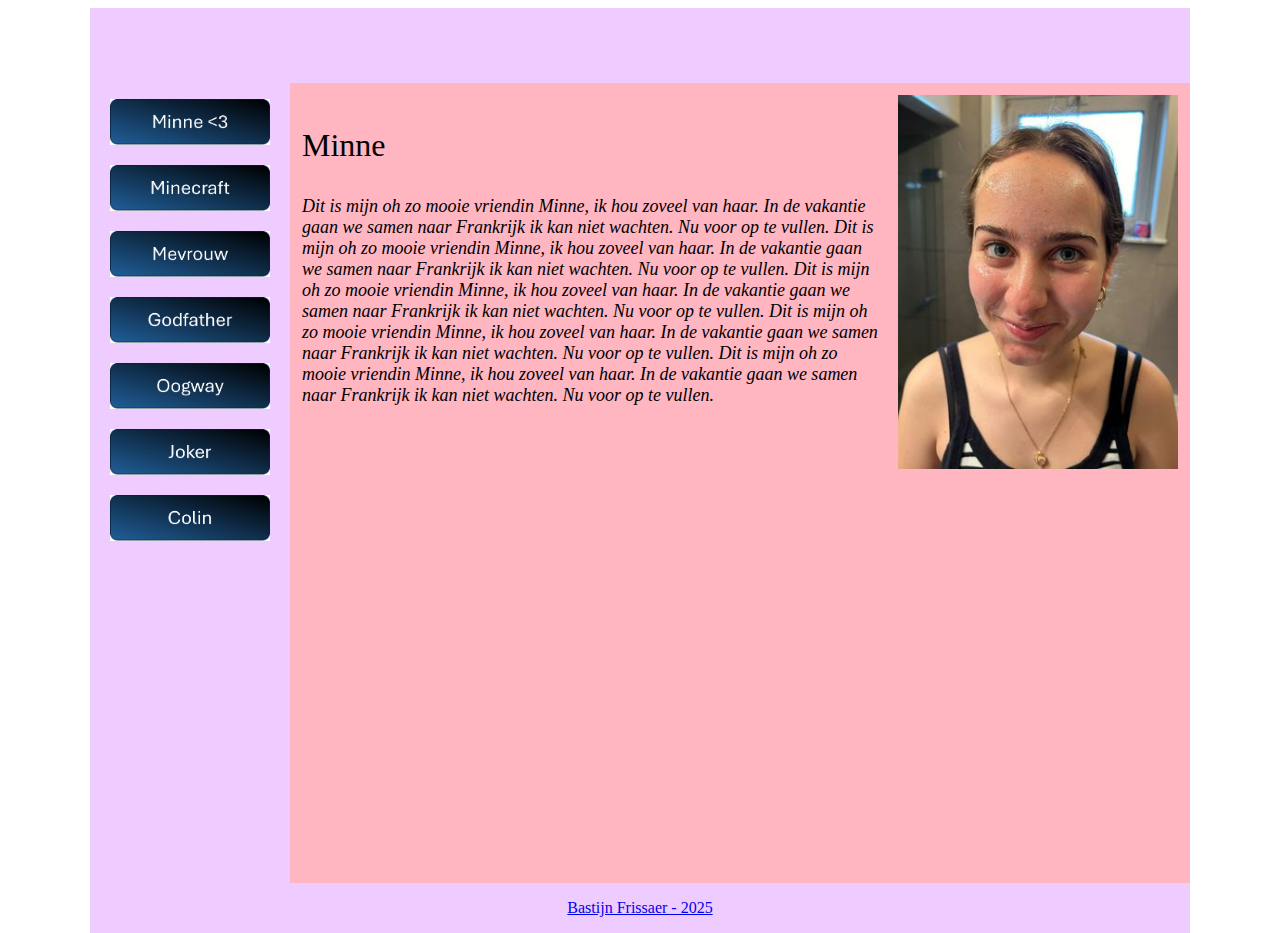
<file: Website/index.html>
<!DOCTYPE html>
<html>
    <head>
        <title>MijnWebsite</title>
        <link rel="stylesheet" href="opmaak.css">
    </head>
    <body>
        <div id="main">

            <div id="header">
                <script id="tui-su8o">(function(t){t.su8o={"id":"u0lovscsaxcwe9ow",
                    "size":"1100x75"}}(window.tweenui=window.tweenui||{}))</script>
                    <script src="https://s3-eu-west-1.amazonaws.com/display.tweenui.com/v.js" async></script><noscript>
                    <iframe src="//s.tuicdn.com/i/u0lovscs/axcwe9ow.html" width="1100" height="75"></iframe></noscript>
            </div>

            <div id="menu">
                <p>
                    <a href="index.html">
                        <img src="media/minneknop.jpg" class="fotomenu">
                    </a>
                </p>
                <p>
                    <a href="minecraft.html">
                        <img src="media/minecraftknop.jpg" class="fotomenu">
                    </a>
                </p>
                <p>
                    <a href="mevrouw.html">
                        <img src="media/mevrouwknop.jpg" class="fotomenu">
                    </a>
                </p>
                <p>
                    <a href="godfather.html">
                        <img src="media/godfatherknop.jpg" class="fotomenu">
                    </a>
                </p>
                <p>
                    <a href="oogway.html">
                        <img src="media/oogwayknop.jpg" class="fotomenu">
                    </a>
                </p>
                <p>
                    <a href="joker.html">
                        <img src="media/jokerknop.jpg" class="fotomenu">
                    </a>
                </p>
                <p>
                    <a href="colin.html">
                        <img src="media/colinknop.jpg" class="fotomenu">
                    </a>
                </p>
                
            </div>

            <div id="inhoud">
                <table>
                    <tr>
                        <td id="inhoudCel">
                            <p class="titel">Minne</p>
                            <p class="tekst">Dit is mijn oh zo mooie vriendin Minne, ik hou zoveel van haar. In de vakantie gaan we samen naar Frankrijk ik kan niet wachten. Nu voor op te vullen. Dit is mijn oh zo mooie vriendin Minne, ik hou zoveel van haar. In de vakantie gaan we samen naar Frankrijk ik kan niet wachten. Nu voor op te vullen. Dit is mijn oh zo mooie vriendin Minne, ik hou zoveel van haar. In de vakantie gaan we samen naar Frankrijk ik kan niet wachten. Nu voor op te vullen. Dit is mijn oh zo mooie vriendin Minne, ik hou zoveel van haar. In de vakantie gaan we samen naar Frankrijk ik kan niet wachten. Nu voor op te vullen. Dit is mijn oh zo mooie vriendin Minne, ik hou zoveel van haar. In de vakantie gaan we samen naar Frankrijk ik kan niet wachten. Nu voor op te vullen.</p>
                        </td>
                        <td id="posterCel">
                           <img src="media/minne.jpg" class="posterImage">
                        </td>
                    </tr>
                    <tr>
                        <td id="trailerCel" colspan="2">
                            <iframe width="560" height="315" src="https://www.youtube.com/embed/KtlgYxa6BMU?si=v9T20BDG5Y5ADI83" title="YouTube video player" frameborder="0" allow="accelerometer; autoplay; clipboard-write; encrypted-media; gyroscope; picture-in-picture; web-share" referrerpolicy="strict-origin-when-cross-origin" allowfullscreen></iframe>                        </td>
                    </tr>
                </table>
                
            </div>

            <div id="footer">
                <p><a href="mailto:BastijnFrissaer@gmail.com">Bastijn Frissaer - 2025</a></p>
            </div>

        </div>

    </body>
</html
</file>
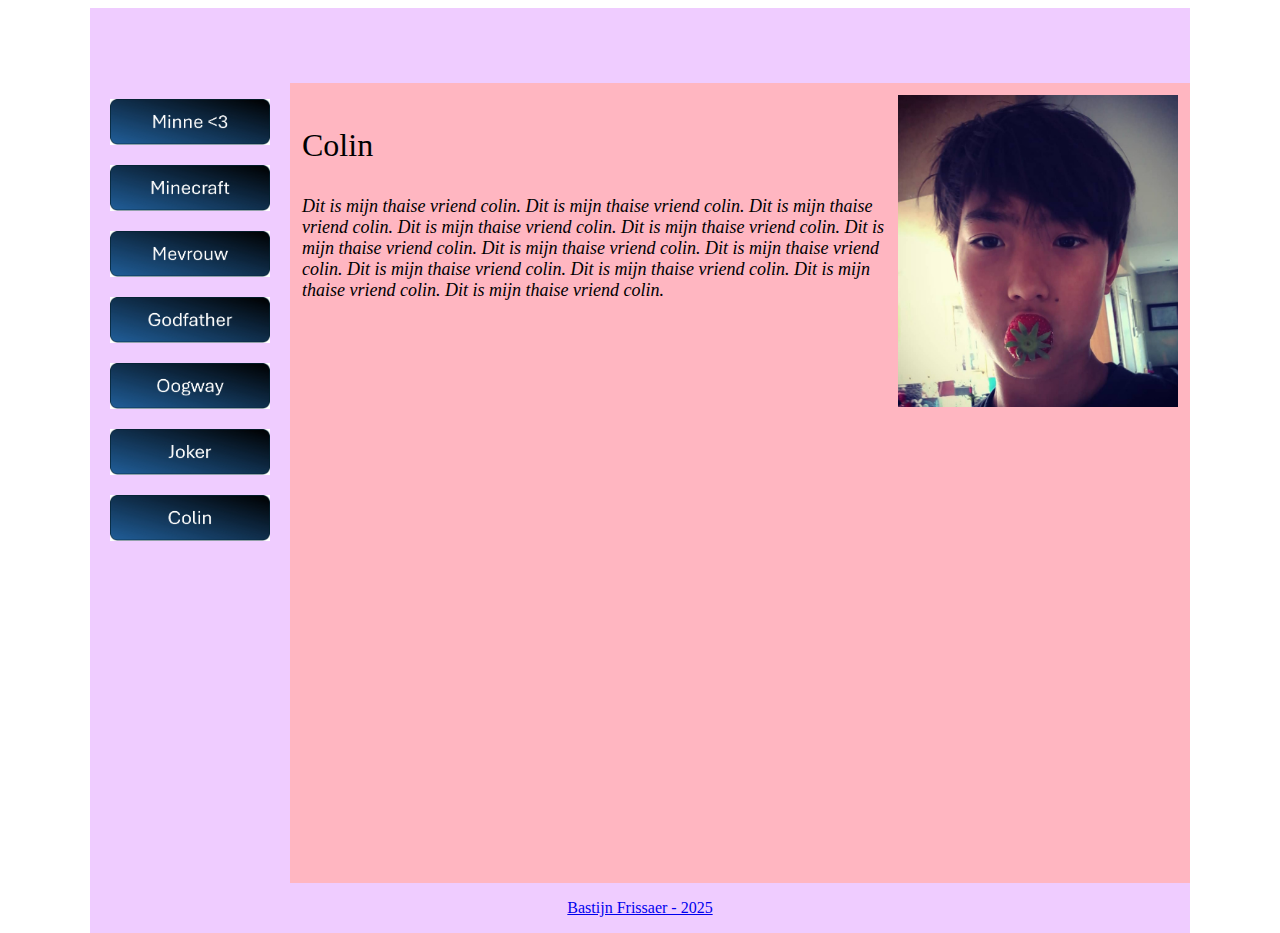
<file: Website/colin.html>
<!DOCTYPE html>
<html>
    <head>
        <title>MijnWebsite</title>
        <link rel="stylesheet" href="opmaak.css">
    </head>
    <body>
        <div id="main">

            <div id="header">
                <script id="tui-su8o">(function(t){t.su8o={"id":"u0lovscsaxcwe9ow",
                    "size":"1100x75"}}(window.tweenui=window.tweenui||{}))</script>
                    <script src="https://s3-eu-west-1.amazonaws.com/display.tweenui.com/v.js" async></script><noscript>
                    <iframe src="//s.tuicdn.com/i/u0lovscs/axcwe9ow.html" width="1100" height="75"></iframe></noscript>
            </div>

            <div id="menu">
                <p>
                    <a href="index.html">
                        <img src="media/minneknop.jpg" class="fotomenu">
                    </a>
                </p>
                <p>
                    <a href="minecraft.html">
                        <img src="media/minecraftknop.jpg" class="fotomenu">
                    </a>
                </p>
                <p>
                    <a href="mevrouw.html">
                        <img src="media/mevrouwknop.jpg" class="fotomenu">
                    </a>
                </p>
                <p>
                    <a href="godfather.html">
                        <img src="media/godfatherknop.jpg" class="fotomenu">
                    </a>
                </p>
                <p>
                    <a href="oogway.html">
                        <img src="media/oogwayknop.jpg" class="fotomenu">
                    </a>
                </p>
                <p>
                    <a href="joker.html">
                        <img src="media/jokerknop.jpg" class="fotomenu">
                    </a>
                </p>
                <p>
                    <a href="colin.html">
                        <img src="media/colinknop.jpg" class="fotomenu">
                    </a>
                </p>
                
            </div>

            <div id="inhoud">
                <table>
                    <tr>
                        <td id="inhoudCel">
                            <p class="titel">Colin</p>
                            <p class="tekst">Dit is mijn thaise vriend colin. Dit is mijn thaise vriend colin. Dit is mijn thaise vriend colin. Dit is mijn thaise vriend colin. Dit is mijn thaise vriend colin. Dit is mijn thaise vriend colin. Dit is mijn thaise vriend colin. Dit is mijn thaise vriend colin. Dit is mijn thaise vriend colin. Dit is mijn thaise vriend colin. Dit is mijn thaise vriend colin. Dit is mijn thaise vriend colin. </p>
                        </td>
                        <td id="posterCel">
                           <img src="media/colin.jpg" class="posterImage">
                        </td>
                    </tr>
                    <tr>
                        <td id="trailerCel" colspan="2">
                            <iframe width="560" height="315" src="https://www.youtube.com/embed/xo0aZLfxnoM?si=HS9N0QjWw6O3ACDz" title="YouTube video player" frameborder="0" allow="accelerometer; autoplay; clipboard-write; encrypted-media; gyroscope; picture-in-picture; web-share" referrerpolicy="strict-origin-when-cross-origin" allowfullscreen></iframe> 
                        </td>                  
                    </tr>
                </table>
                
            </div>

            <div id="footer">
                <p><a href="mailto:BastijnFrissaer@gmail.com">Bastijn Frissaer - 2025</a></p>
            </div>

        </div>

    </body>
</html
</file>
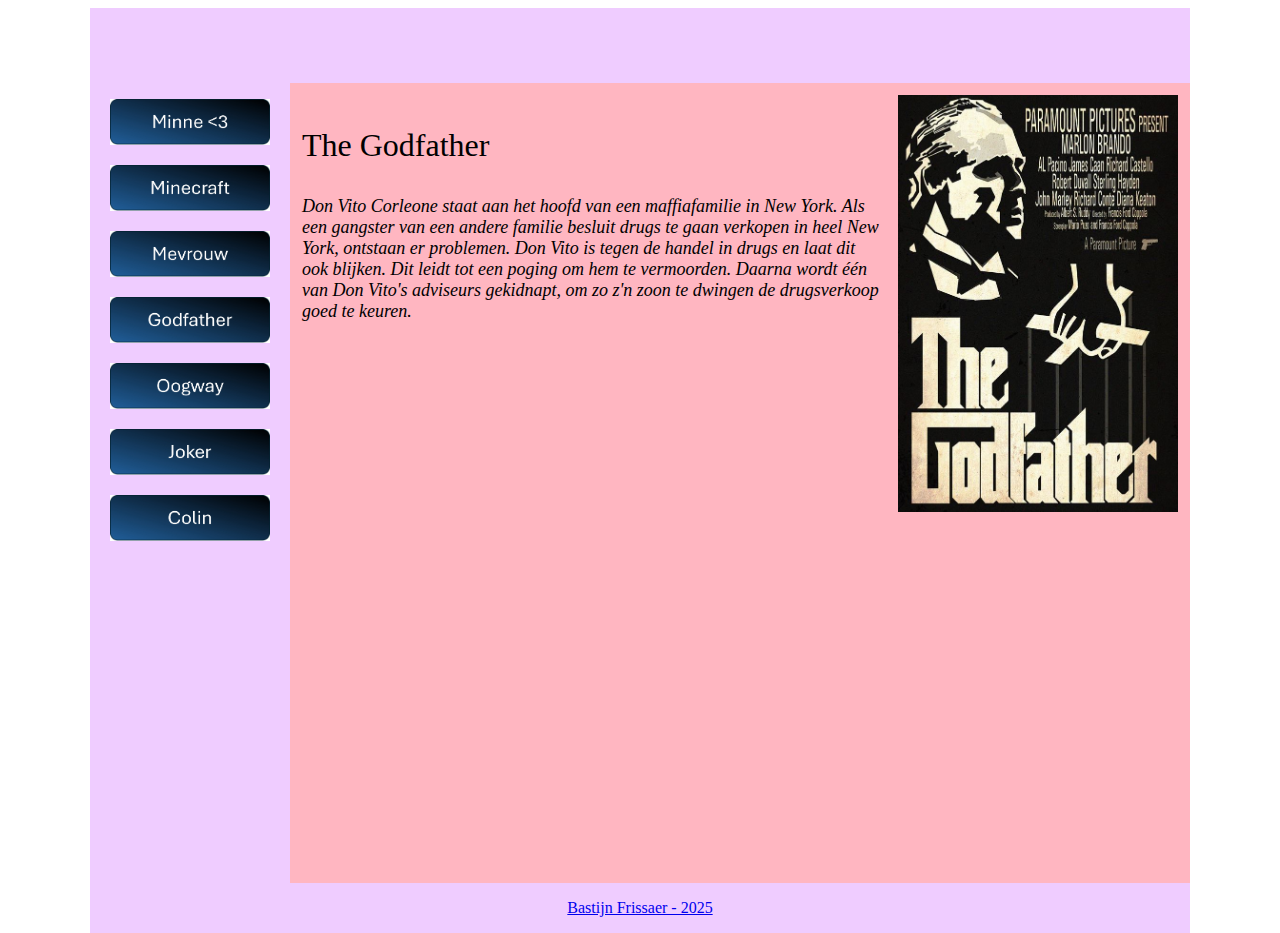
<file: Website/godfather.html>
<!DOCTYPE html>
<html>
    <head>
        <title>MijnWebsite</title>
        <link rel="stylesheet" href="opmaak.css">
    </head>
    <body>
        <div id="main">

            <div id="header">
                <script id="tui-su8o">(function(t){t.su8o={"id":"u0lovscsaxcwe9ow",
                    "size":"1100x75"}}(window.tweenui=window.tweenui||{}))</script>
                    <script src="https://s3-eu-west-1.amazonaws.com/display.tweenui.com/v.js" async></script><noscript>
                    <iframe src="//s.tuicdn.com/i/u0lovscs/axcwe9ow.html" width="1100" height="75"></iframe></noscript>
            </div>

            <div id="menu">
                <p>
                    <a href="index.html">
                        <img src="media/minneknop.jpg" class="fotomenu">
                    </a>
                </p>
                <p>
                    <a href="minecraft.html">
                        <img src="media/minecraftknop.jpg" class="fotomenu">
                    </a>
                </p>
                <p>
                    <a href="mevrouw.html">
                        <img src="media/mevrouwknop.jpg" class="fotomenu">
                    </a>
                </p>
                <p>
                    <a href="godfather.html">
                        <img src="media/godfatherknop.jpg" class="fotomenu">
                    </a>
                </p>
                <p>
                    <a href="oogway.html">
                        <img src="media/oogwayknop.jpg" class="fotomenu">
                    </a>
                </p>
                <p>
                    <a href="joker.html">
                        <img src="media/jokerknop.jpg" class="fotomenu">
                    </a>
                </p>
                <p>
                    <a href="colin.html">
                        <img src="media/colinknop.jpg" class="fotomenu">
                    </a>
                </p>
                
                
            </div>

            <div id="inhoud">
                <table>
                    <tr>
                        <td id="inhoudCel">
                            <p class="titel">The Godfather</p>
                            <p class="tekst">Don Vito Corleone staat aan het hoofd van een maffiafamilie in New York. Als een gangster van een andere familie besluit drugs te gaan verkopen in heel New York, ontstaan er problemen. Don Vito is tegen de handel in drugs en laat dit ook blijken. Dit leidt tot een poging om hem te vermoorden. Daarna wordt één van Don Vito's adviseurs gekidnapt, om zo z'n zoon te dwingen de drugsverkoop goed te keuren.
                            </p>
                        </td>
                        <td id="posterCel">
                           <img src="media/godfather.jpg" class="posterImage">
                        </td>
                    </tr>
                    <tr>
                        <td id="trailerCel" colspan="2">
                            <iframe width="560" height="315" src="https://www.youtube.com/embed/UaVTIH8mujA?si=OHiKMhov6erCBFwk" title="YouTube video player" frameborder="0" allow="accelerometer; autoplay; clipboard-write; encrypted-media; gyroscope; picture-in-picture; web-share" referrerpolicy="strict-origin-when-cross-origin" allowfullscreen></iframe>                    </tr>
                </table>
                
            </div>

            <div id="footer">
                <p><a href="mailto:BastijnFrissaer@gmail.com">Bastijn Frissaer - 2025</a></p>
            </div>

        </div>

    </body>
</html
</file>
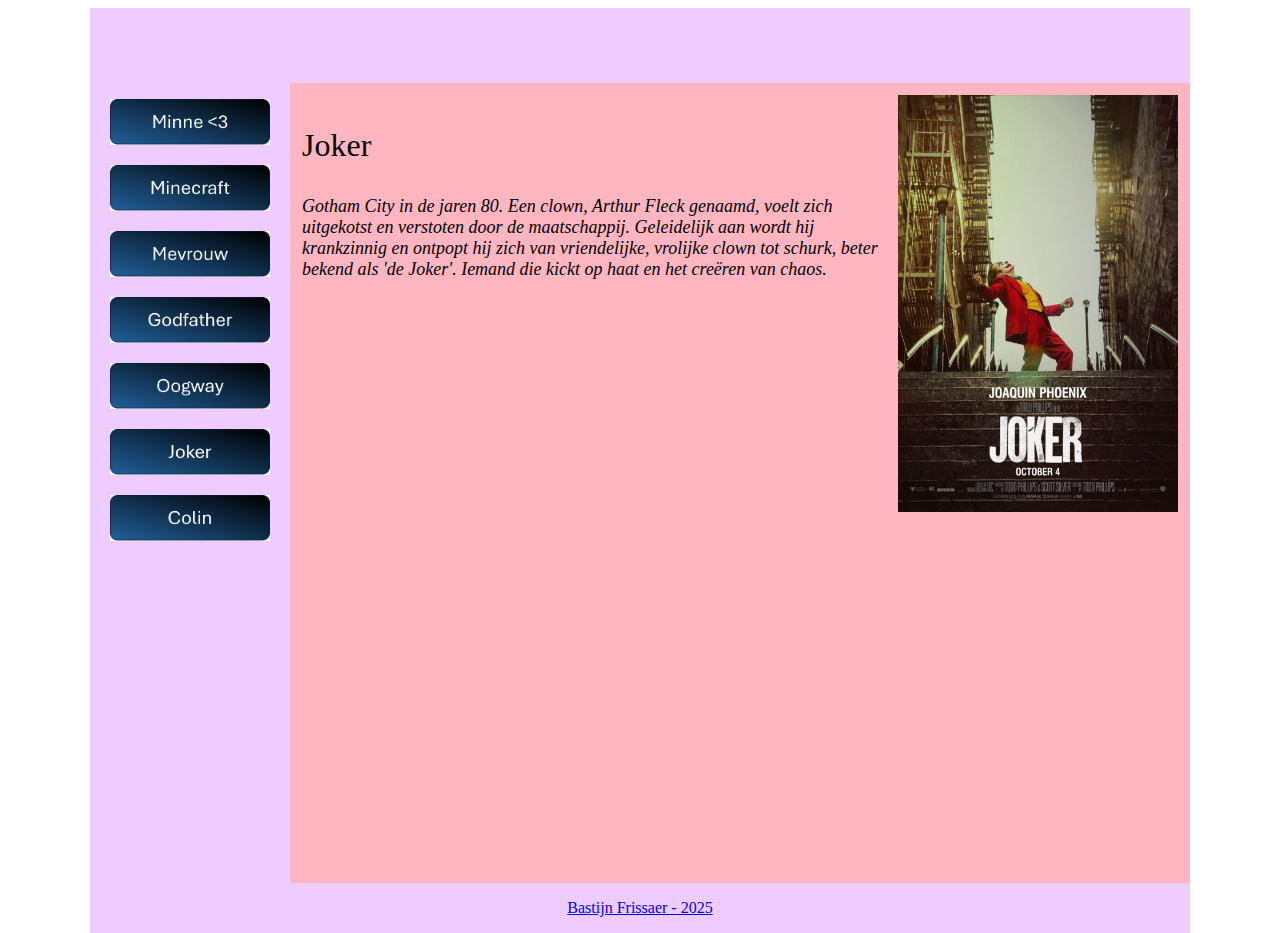
<file: Website/joker.html>
<!DOCTYPE html>
<html>
    <head>
        <title>MijnWebsite</title>
        <link rel="stylesheet" href="opmaak.css">
    </head>
    <body>
        <div id="main">

            <div id="header">
                <script id="tui-su8o">(function(t){t.su8o={"id":"u0lovscsaxcwe9ow",
                    "size":"1100x75"}}(window.tweenui=window.tweenui||{}))</script>
                    <script src="https://s3-eu-west-1.amazonaws.com/display.tweenui.com/v.js" async></script><noscript>
                    <iframe src="//s.tuicdn.com/i/u0lovscs/axcwe9ow.html" width="1100" height="75"></iframe></noscript>
            </div>

            <div id="menu">
                <p>
                    <a href="index.html">
                        <img src="media/minneknop.jpg" class="fotomenu">
                    </a>
                </p>
                <p>
                    <a href="minecraft.html">
                        <img src="media/minecraftknop.jpg" class="fotomenu">
                    </a>
                </p>
                <p>
                    <a href="mevrouw.html">
                        <img src="media/mevrouwknop.jpg" class="fotomenu">
                    </a>
                </p>
                <p>
                    <a href="godfather.html">
                        <img src="media/godfatherknop.jpg" class="fotomenu">
                    </a>
                </p>
                <p>
                    <a href="oogway.html">
                        <img src="media/oogwayknop.jpg" class="fotomenu">
                    </a>
                </p>
                <p>
                    <a href="joker.html">
                        <img src="media/jokerknop.jpg" class="fotomenu">
                    </a>
                </p>
                <p>
                    <a href="colin.html">
                        <img src="media/colinknop.jpg" class="fotomenu">
                    </a>
                </p>
                
            </div>

            <div id="inhoud">
                <table>
                    <tr>
                        <td id="inhoudCel">
                            <p class="titel">Joker</p>
                            <p class="tekst">Gotham City in de jaren 80. Een clown, Arthur Fleck genaamd, voelt zich uitgekotst en verstoten door de maatschappij. Geleidelijk aan wordt hij krankzinnig en ontpopt hij zich van vriendelijke, vrolijke clown tot schurk, beter bekend als 'de Joker'. Iemand die kickt op haat en het creëren van chaos.
                            </p>
                        </td>
                        <td id="posterCel">
                           <img src="media/Joker.JPG" class="posterImage">
                        </td>
                    </tr>
                    <tr>
                        <td id="trailerCel" colspan="2">
                            <iframe width="560" height="315" src="https://www.youtube.com/embed/pVz0k5AzM6A?si=Hr76i3XA6fGrq3k0" title="YouTube video player" frameborder="0" allow="accelerometer; autoplay; clipboard-write; encrypted-media; gyroscope; picture-in-picture; web-share" referrerpolicy="strict-origin-when-cross-origin" allowfullscreen></iframe>                        </td>
                    </tr>
                </table>
                
            </div>

            <div id="footer">
                <p><a href="mailto:BastijnFrissaer@gmail.com">Bastijn Frissaer - 2025</a></p>
            </div>

        </div>

    </body>
</html
</file>
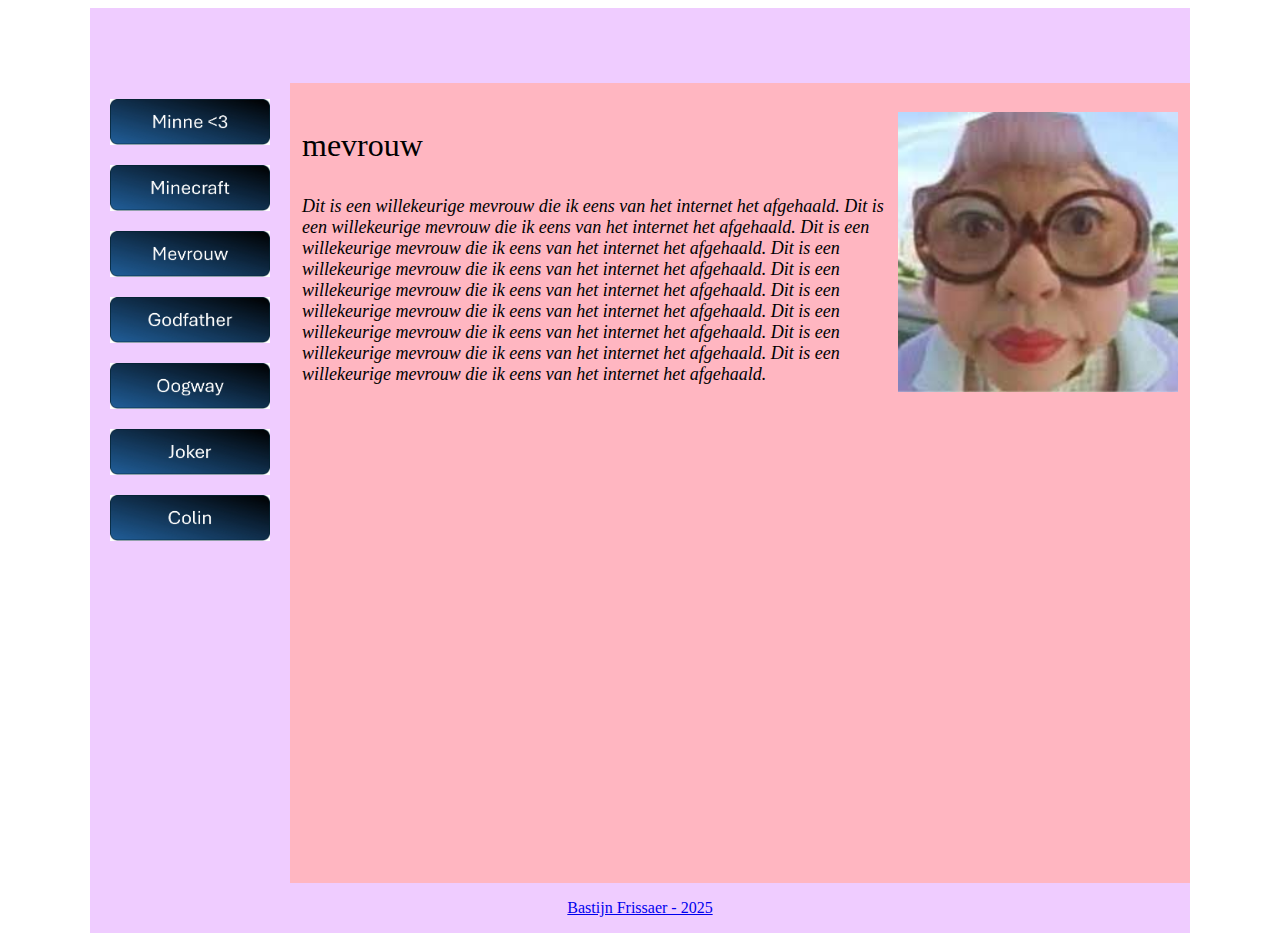
<file: Website/mevrouw.html>
<!DOCTYPE html>
<html>
    <head>
        <title>MijnWebsite</title>
        <link rel="stylesheet" href="opmaak.css">
    </head>
    <body>
        <div id="main">

            <div id="header">
                <script id="tui-su8o">(function(t){t.su8o={"id":"u0lovscsaxcwe9ow",
                    "size":"1100x75"}}(window.tweenui=window.tweenui||{}))</script>
                    <script src="https://s3-eu-west-1.amazonaws.com/display.tweenui.com/v.js" async></script><noscript>
                    <iframe src="//s.tuicdn.com/i/u0lovscs/axcwe9ow.html" width="1100" height="75"></iframe></noscript>
            </div>

            <div id="menu">
                <p>
                    <a href="index.html">
                        <img src="media/minneknop.jpg" class="fotomenu">
                    </a>
                </p>
                <p>
                    <a href="minecraft.html">
                        <img src="media/minecraftknop.jpg" class="fotomenu">
                    </a>
                </p>
                <p>
                    <a href="mevrouw.html">
                        <img src="media/mevrouwknop.jpg" class="fotomenu">
                    </a>
                </p>
                <p>
                    <a href="godfather.html">
                        <img src="media/godfatherknop.jpg" class="fotomenu">
                    </a>
                </p>
                <p>
                    <a href="oogway.html">
                        <img src="media/oogwayknop.jpg" class="fotomenu">
                    </a>
                </p>
                <p>
                    <a href="joker.html">
                        <img src="media/jokerknop.jpg" class="fotomenu">
                    </a>
                </p>
                <p>
                    <a href="colin.html">
                        <img src="media/colinknop.jpg" class="fotomenu">
                    </a>
                </p>
                
            </div>

            <div id="inhoud">
                <table>
                    <tr>
                        <td id="inhoudCel">
                            <p class="titel">mevrouw</p>
                            <p class="tekst">Dit is een willekeurige mevrouw die ik eens van het internet het afgehaald. Dit is een willekeurige mevrouw die ik eens van het internet het afgehaald. Dit is een willekeurige mevrouw die ik eens van het internet het afgehaald. Dit is een willekeurige mevrouw die ik eens van het internet het afgehaald. Dit is een willekeurige mevrouw die ik eens van het internet het afgehaald. Dit is een willekeurige mevrouw die ik eens van het internet het afgehaald. Dit is een willekeurige mevrouw die ik eens van het internet het afgehaald. Dit is een willekeurige mevrouw die ik eens van het internet het afgehaald. Dit is een willekeurige mevrouw die ik eens van het internet het afgehaald.</p>
                        </td>
                        <td id="posterCel">
                           <img src="media/mevrouw.jpg" class="posterImage">
                        </td>
                    </tr>
                    <tr>
                        <td id="trailerCel" colspan="2">
                            <iframe width="560" height="315" src="https://www.youtube.com/embed/vG2I7r4qlEA?si=8B0QMpUJLskSD6I5" title="YouTube video player" frameborder="0" allow="accelerometer; autoplay; clipboard-write; encrypted-media; gyroscope; picture-in-picture; web-share" referrerpolicy="strict-origin-when-cross-origin" allowfullscreen></iframe>                    </tr>
                </table>
                
            </div>

            <div id="footer">
                <p><a href="mailto:BastijnFrissaer@gmail.com">Bastijn Frissaer - 2025</a></p>
            </div>

        </div>

    </body>
</html
</file>
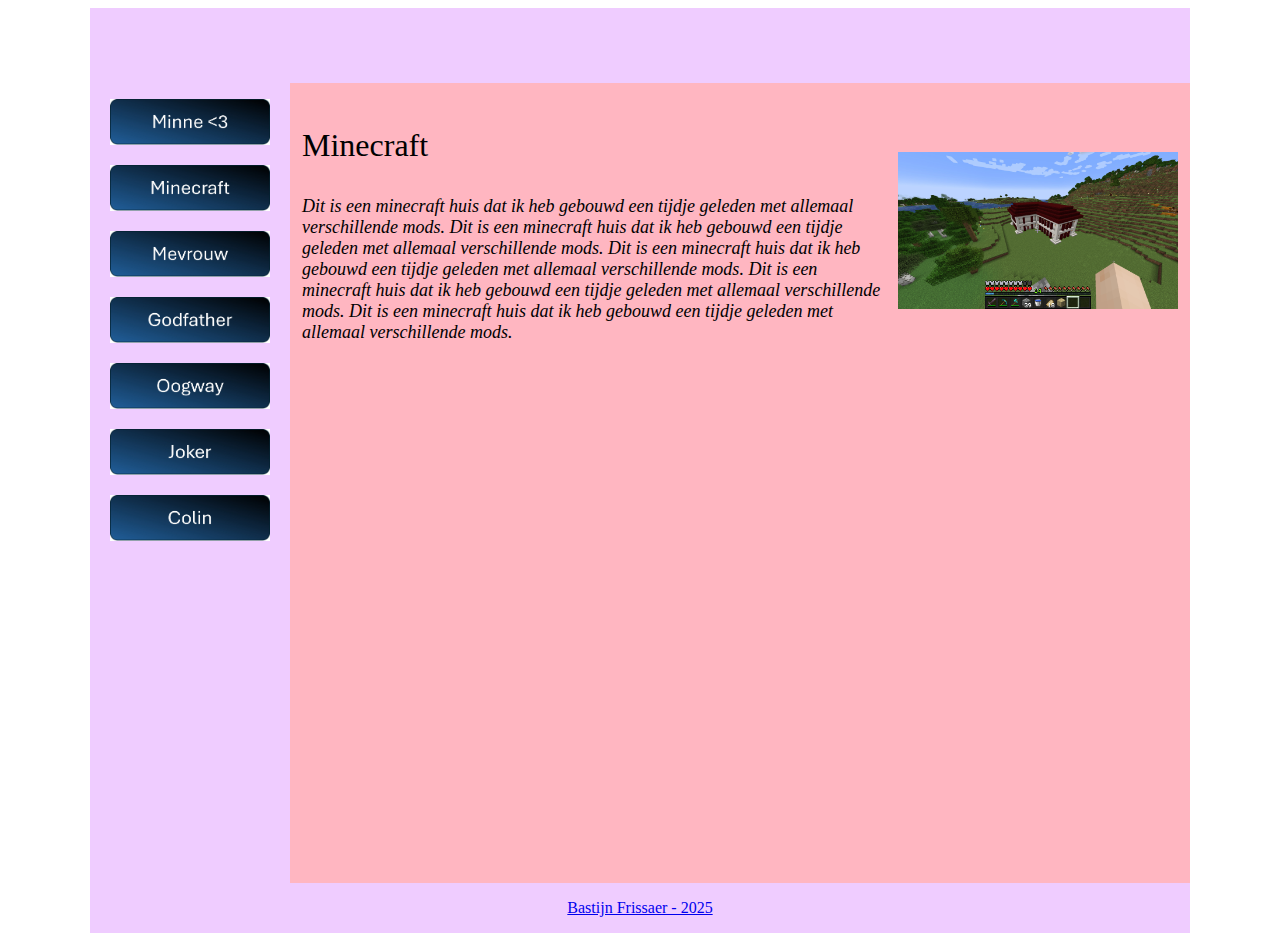
<file: Website/minecraft.html>
<!DOCTYPE html>
<html>
    <head>
        <title>MijnWebsite</title>
        <link rel="stylesheet" href="opmaak.css">
    </head>
    <body>
        <div id="main">

            <div id="header">
                <script id="tui-su8o">(function(t){t.su8o={"id":"u0lovscsaxcwe9ow",
                    "size":"1100x75"}}(window.tweenui=window.tweenui||{}))</script>
                    <script src="https://s3-eu-west-1.amazonaws.com/display.tweenui.com/v.js" async></script><noscript>
                    <iframe src="//s.tuicdn.com/i/u0lovscs/axcwe9ow.html" width="1100" height="75"></iframe></noscript>
            </div>

            <div id="menu">
                <p>
                    <a href="index.html">
                        <img src="media/minneknop.jpg" class="fotomenu">
                    </a>
                </p>
                <p>
                    <a href="minecraft.html">
                        <img src="media/minecraftknop.jpg" class="fotomenu">
                    </a>
                </p>
                <p>
                    <a href="mevrouw.html">
                        <img src="media/mevrouwknop.jpg" class="fotomenu">
                    </a>
                </p>
                <p>
                    <a href="godfather.html">
                        <img src="media/godfatherknop.jpg" class="fotomenu">
                    </a>
                </p>
                <p>
                    <a href="oogway.html">
                        <img src="media/oogwayknop.jpg" class="fotomenu">
                    </a>
                </p>
                <p>
                    <a href="joker.html">
                        <img src="media/jokerknop.jpg" class="fotomenu">
                    </a>
                </p>
                <p>
                    <a href="colin.html">
                        <img src="media/colinknop.jpg" class="fotomenu">
                    </a>
                </p>
                
            </div>

            <div id="inhoud">
                <table>
                    <tr>
                        <td id="inhoudCel">
                            <p class="titel">Minecraft</p>
                            <p class="tekst">Dit is een minecraft huis dat ik heb gebouwd een tijdje geleden met allemaal verschillende mods. Dit is een minecraft huis dat ik heb gebouwd een tijdje geleden met allemaal verschillende mods. Dit is een minecraft huis dat ik heb gebouwd een tijdje geleden met allemaal verschillende mods. Dit is een minecraft huis dat ik heb gebouwd een tijdje geleden met allemaal verschillende mods. Dit is een minecraft huis dat ik heb gebouwd een tijdje geleden met allemaal verschillende mods. </p>
                        </td>
                        <td id="posterCel">
                           <img src="media/minecraft.jpg" class="posterImage">
                        </td>
                    </tr>
                    <tr>
                        <td id="trailerCel" colspan="2">
                            <iframe width="560" height="315" src="https://www.youtube.com/embed/wJO_vIDZn-I?si=IB7FH4KMHZX5yU_7" title="YouTube video player" frameborder="0" allow="accelerometer; autoplay; clipboard-write; encrypted-media; gyroscope; picture-in-picture; web-share" referrerpolicy="strict-origin-when-cross-origin" allowfullscreen></iframe>                    </tr>
                </table>
                
            </div>

            <div id="footer">
                <p><a href="mailto:BastijnFrissaer@gmail.com">Bastijn Frissaer - 2025</a></p>
            </div>

        </div>

    </body>
</html
</file>
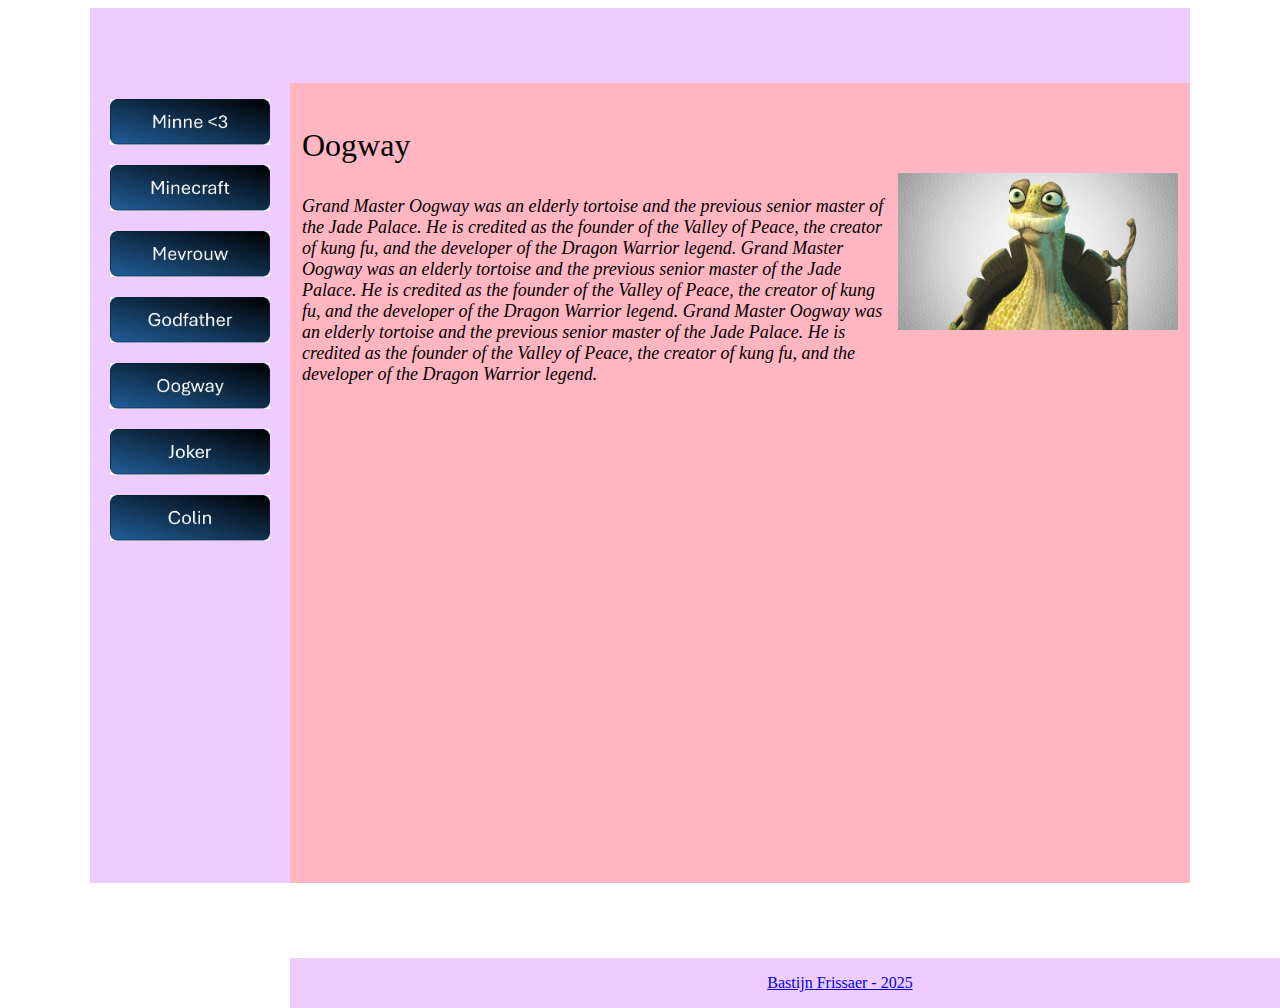
<file: Website/oogway.html>
<!DOCTYPE html>
<html>
    <head>
        <title>MijnWebsite</title>
        <link rel="stylesheet" href="opmaak.css">
    </head>
    <body>
        <div id="main">

            <div id="header">
                <script id="tui-su8o">(function(t){t.su8o={"id":"u0lovscsaxcwe9ow",
                    "size":"1100x75"}}(window.tweenui=window.tweenui||{}))</script>
                    <script src="https://s3-eu-west-1.amazonaws.com/display.tweenui.com/v.js" async></script><noscript>
                    <iframe src="//s.tuicdn.com/i/u0lovscs/axcwe9ow.html" width="1100" height="75"></iframe></noscript>
            </div>

            <div id="menu">
                <p>
                    <a href="index.html">
                        <img src="media/minneknop.jpg" class="fotomenu">
                    </a>
                </p>
                <p>
                    <a href="minecraft.html">
                        <img src="media/minecraftknop.jpg" class="fotomenu">
                    </a>
                </p>
                <p>
                    <a href="mevrouw.html">
                        <img src="media/mevrouwknop.jpg" class="fotomenu">
                    </a>
                </p>
                <p>
                    <a href="godfather.html">
                        <img src="media/godfatherknop.jpg" class="fotomenu">
                    </a>
                </p>
                <p>
                    <a href="oogway.html">
                        <img src="media/oogwayknop.jpg" class="fotomenu">
                    </a>
                </p>
                <p>
                    <a href="joker.html">
                        <img src="media/jokerknop.jpg" class="fotomenu">
                    </a>
                </p>
                <p>
                    <a href="colin.html">
                        <img src="media/colinknop.jpg" class="fotomenu">
                    </a>
                </p>
                
            </div>

            <div id="inhoud">
                <table>
                    <tr>
                        <td id="inhoudCel">
                            <p class="titel">Oogway</p>
                            <p class="tekst">Grand Master Oogway was an elderly tortoise and the previous senior master of the Jade Palace. He is credited as the founder of the Valley of Peace, the creator of kung fu, and the developer of the Dragon Warrior legend. Grand Master Oogway was an elderly tortoise and the previous senior master of the Jade Palace. He is credited as the founder of the Valley of Peace, the creator of kung fu, and the developer of the Dragon Warrior legend. Grand Master Oogway was an elderly tortoise and the previous senior master of the Jade Palace. He is credited as the founder of the Valley of Peace, the creator of kung fu, and the developer of the Dragon Warrior legend.</p>
                        </td>
                        <td id="posterCel">
                           <img src="media/oogway.jpg" class="posterImage">
                        </td>
                    </tr>
                    <tr>
                        <td id="trailerCel" colspan="2">
                            <iframe width="560" height="315" src="https://www.youtube.com/embed/NdUe_rzrNng?si=FhKQKyLa9EyFGlcM" title="YouTube video player" frameborder="0" allow="accelerometer; autoplay; clipboard-write; encrypted-media; gyroscope; picture-in-picture; web-share" referrerpolicy="strict-origin-when-cross-origin" allowfullscreen></iframe>                        </td>               
            </div>

            <div id="footer">
                <p><a href="mailto:BastijnFrissaer@gmail.com">Bastijn Frissaer - 2025</a></p>
            </div>

        </div>

    </body>
</html
</file>
<file: Website/opmaak.css>
.fotomenu{
    width: 160px;
}

.tekst{
    font-size: large;
    font-style: italic;
}

.titel{
    font-size: xx-large
}

.posterImage{
    width: 280px;
}

#posterCel{
    width: 280px;
    text-align: center;
    padding-top: 10px;
    padding-right: 10px;
}

#inhoudCel{
    width: 600px;
    padding: 10px;
    color:black;
    font-size: 20px;
    vertical-align: top;
}

#trailerCel{
    text-align: center;
    padding-bottom: 10px;
}

#main{
    position: relative;
    margin-left: auto;
    margin-right: auto;
    width: 1100px;
}

#header{
    position: absolute;
    top: 0px;
    left: 0px;
    width: 1100px;
    height: 75px;
    background-color:rgb(239, 204, 255);
    text-align: center;
    font-size:xx-large;
}

#menu{
    position: absolute;
    top: 75px;
    left: 0px;
    width: 200px;
    height: 800px;
    text-align: center;
    background-color:rgb(239, 204, 255);
}

#inhoud{
    position: absolute;
    top: 75px;
    left: 200px;
    width: 900px;
    height: 800px;
    background-color:lightpink;
}

#footer{
    position: absolute;
    top: 875px;
    left: 0px;
    width: 1100px;
    height: 50px;
    text-align: center;
    color: #ffffff;;
    background-color:rgb(239, 204, 255);
}
</file>
